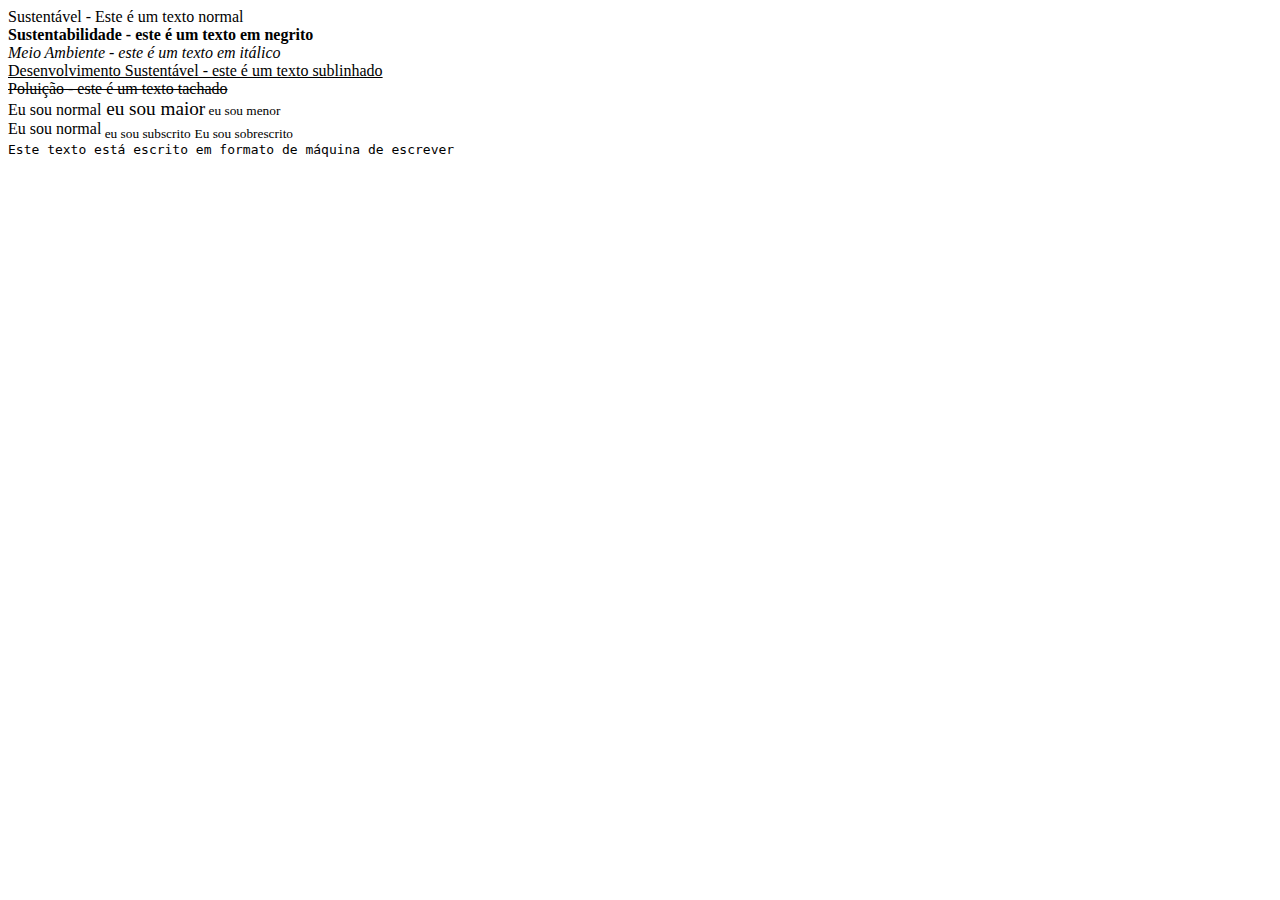
<file: Testes/index 2.html>
<html>
    <head>
        <title> TESTE DE ESTILO DE FONTE</title>
    </head>
    <body>
        Sustentável - Este é um texto normal<br>
        <b> Sustentabilidade - este é um texto em negrito</b><br>
        <i> Meio Ambiente - este é um texto em itálico</i><br>
        <u> Desenvolvimento Sustentável - este é um texto sublinhado</u><br>
        <s> Poluição - este é um texto tachado</s><br>
        Eu sou normal<big> eu sou maior</big><small> eu sou menor</small><br>
        Eu sou normal<sub> eu sou subscrito</sub> <sub> Eu sou sobrescrito</sub><br>
        <tt> Este texto está escrito em formato de máquina de escrever</tt><br>
    </body>
</html>
</file>
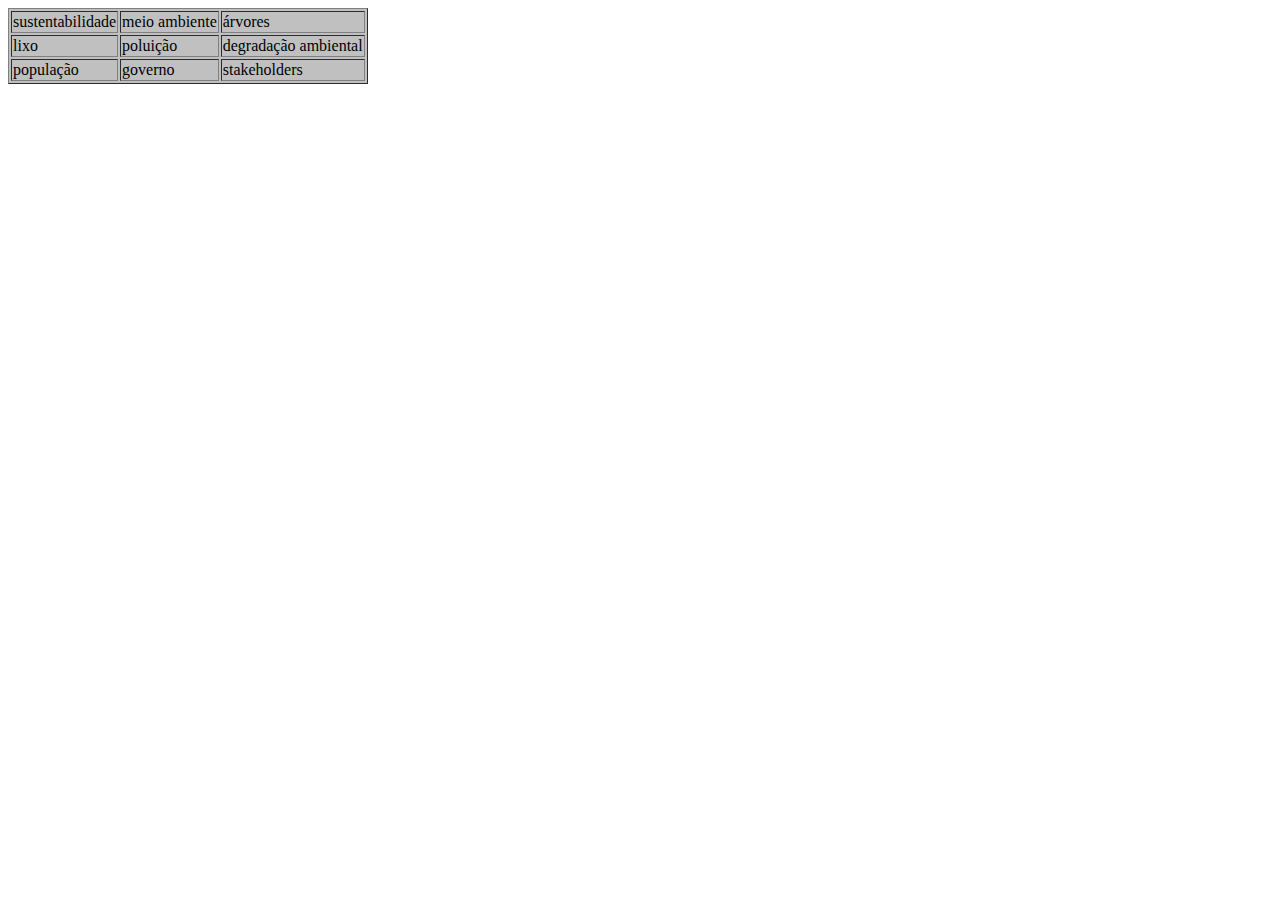
<file: Testes/index 3.html>
<html>
    <head>
        <title> exemplo de tabela </title>
    </head>
    <body>
        <table border="1"bgcolor="#cococo">
            <tr>
                <td> sustentabilidade </td>
                <td> meio ambiente </td>
                <td> árvores </td>
            </tr>
            <tr>
                <td> lixo </td>
                <td> poluição </td>
                <td> degradação ambiental </td>
            </tr>
            <tr>
                <td> população </td>
                <td> governo </td>
                <td> stakeholders </td>
            </tr>
        </table>
    </body>
</html>
</file>
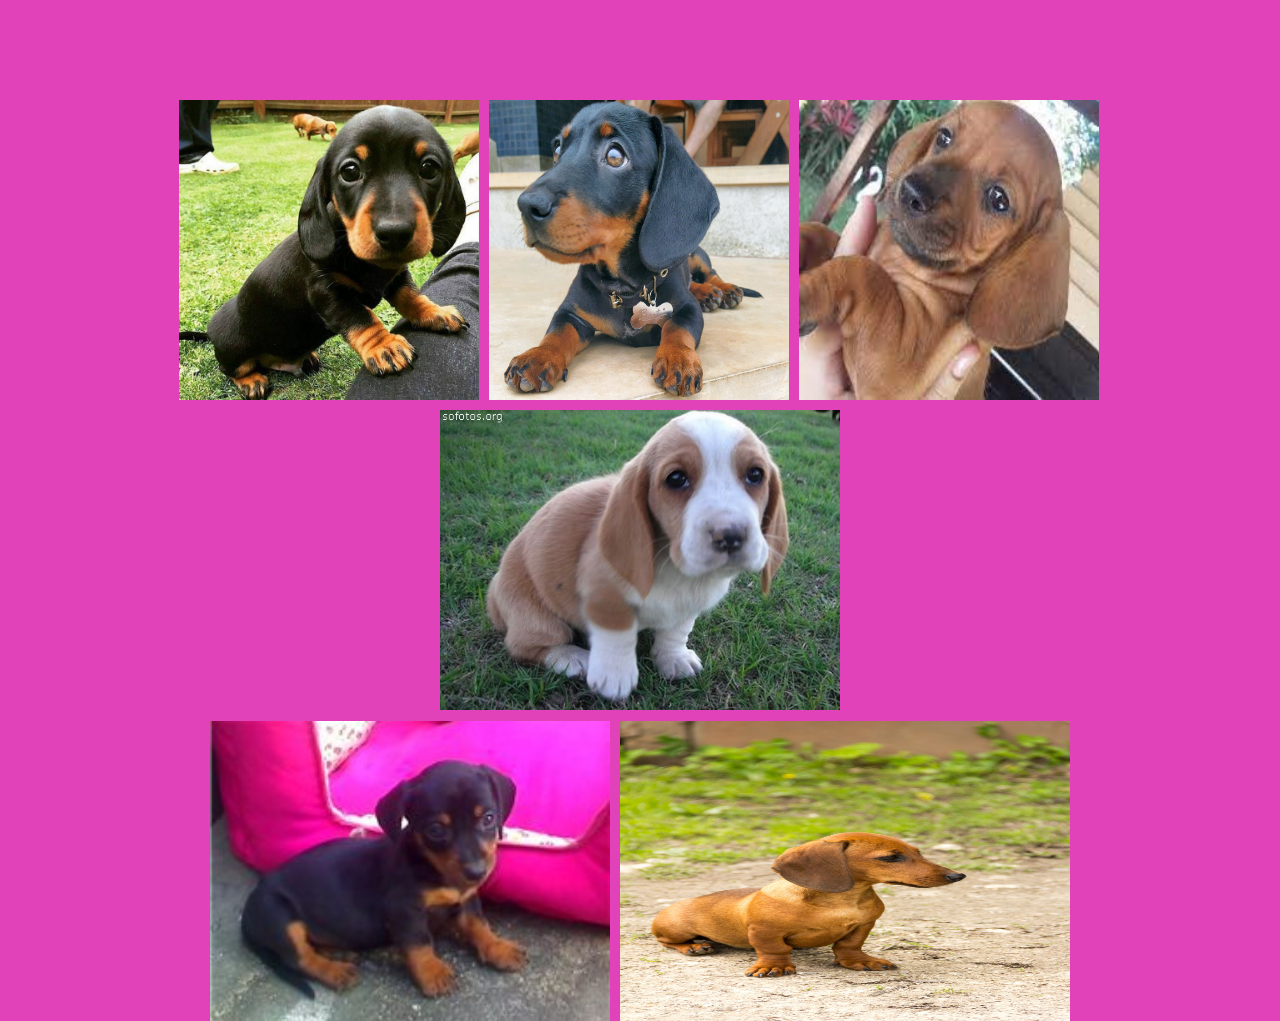
<file: Trabalho Imagens/Cachorrinhos.html>
<!DOCTYPE html>
<html lang -"en">

<head>
    <meta charset="UTF-8">
    <meta http-equiv="X-UA-Compatible" content="IE=edge">
    <meta name="viewport" content="widgt=device-wigth, initial-scale=1.0">
    <title>BLOG DE CACHORRINHOS</title>
    <link href="./main.css" rel="stylesheet">
</head>

<body>
    <div class="nome">
        <img src="../img/basset- 1.jpg" id="basset">
        <img src="../img/basset-2.jpg" id="basset2">
        <img src="../img/basset-3.jpg" id="basset3">
        <img src="../img/basset-4.jpg" id="basset4">
        <img src="../img/basset-5.jpg" id="basset5">
        <img src="../img/basset-6.jpg" id="basset6">
    </div>

</body>

</html>
</file>
<file: Trabalho Imagens/main.css>
*{
    background-color: rgb(225, 65, 185);
}


#basset {
    position: absolute;
    top: 100px;
    left: 179px;
    width: 300px;
    height: 300px;
}
#basset2 {
    position: absolute;
    top: 100px;
    left: 489px;
    width: 300px;
    height: 300px;
}
#basset3 {
    position: absolute;
    top: 100px;
    left: 799px;
    width: 300px;
    height: 300px;
}
#basset4 {
    position: absolute;
    top: 410px;
    left: 440px;
    width: 400px;
    height: 300px;

}
#basset5 {
    position: absolute;
    top: 721px;
    left: 210px;
    width: 400px;
    height: 300px;
}

#basset6 {
    position: absolute;
    top: 721px;
    left: 620px;
    width: 450px;
    height: 300px;
}
@media (max-width: 1000px)
{
    *{
        background-color: hsl(140, 73%, 55%);
    }

#basset {
    position: absolute;
    top: 10%;
    left: 30%;
    width: 150px;
    height: 150px;
}

#basset2{
    position: absolute;
    top: 40%;
    left: 30%;
    width: 150px;
    height: 150px;
}

#basset3{
    position: absolute;
    top: 70%;
    left: 30%;
    width: 150px;
    height: 150px;
}

#basset4{
    position: absolute;
    top: 100%;
    left: 25%;
    width: 180px;
    height: 150px;
}

#basset5{
    position: absolute;
    top: 130%;
    left: 25%;
    width: 180px;
    height: 150px;
}

#basset6{
    position: absolute;
    top: 160%;
    left: 20%;
    width: 210px;
    height: 150px;
}
}
</file>
